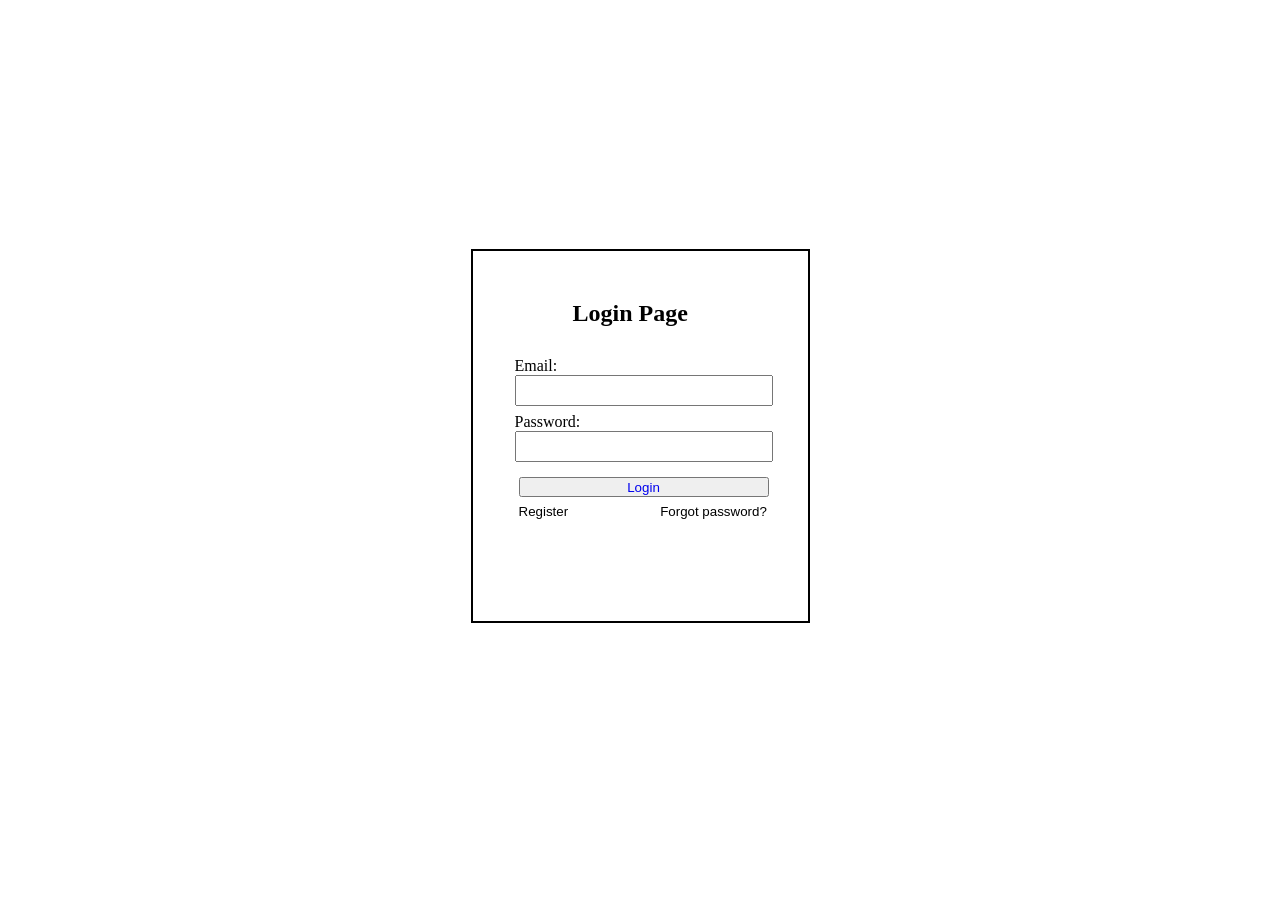
<file: index.html>
<!DOCTYPE html>
<html lang="en">

<head>
    <meta charset="UTF-8">
    <meta name="viewport" content="width=device-width, initial-scale=1.0">
    <title>Pending Name
    </title>
    <link rel="stylesheet" href="style.css">
    <link rel="stylesheet" href="registration.css">
</head>

<body>
    <div id="login">
        <h2 id="loginheader">Login Page</h2>
        
        <div id="emailsect">
            <label for="email" class="email">Email:</label>
            <input type="text" id="email" class="email" required />
        </div>

        <div id="passwordsect">
            <label for="password" class="password">Password:</label>
            <input type="password" id="password" class="password" required />
        </div>

        <button id="loginbutton"><a href="attedance.html">Login</a></button>

        <div id="miscsec">
            <button id="register" class="misc">Register</button>
            <button id="forgot" class="misc">Forgot password?</button>
        </div>
    </div>

    <div id="regpanel">
        <section>
            <label for="sid" class="sid">Student ID:</label>
            <input type="text" id="sid" class="sid" required />
        </section>

        <section>
            <label for="fname" class="fname">Fisrt Name:</label>
            <input type="text" id="fname" class="fname" required>
        </section>

        <section>
            <label for="lname" class="lname">Last Name:</label>
            <input type="text" id="lname" class="lname" required>
        </section>

        <section>
            <label for="program" class="program">Program:</label>
            <input type="text" id="program" class="program" required>
        </section>

        <section>
            <label for="emailr" class="">Email:</label>
            <input type="text" id="emailr" class="emailr" required>
        </section>

        <section>
            <label for="passwordr" class="passwordr">Password:</label>
            <input type="password" id="passwordr" class="passwordr" required>
        </section>

    </div>
</body>

</html>
</file>
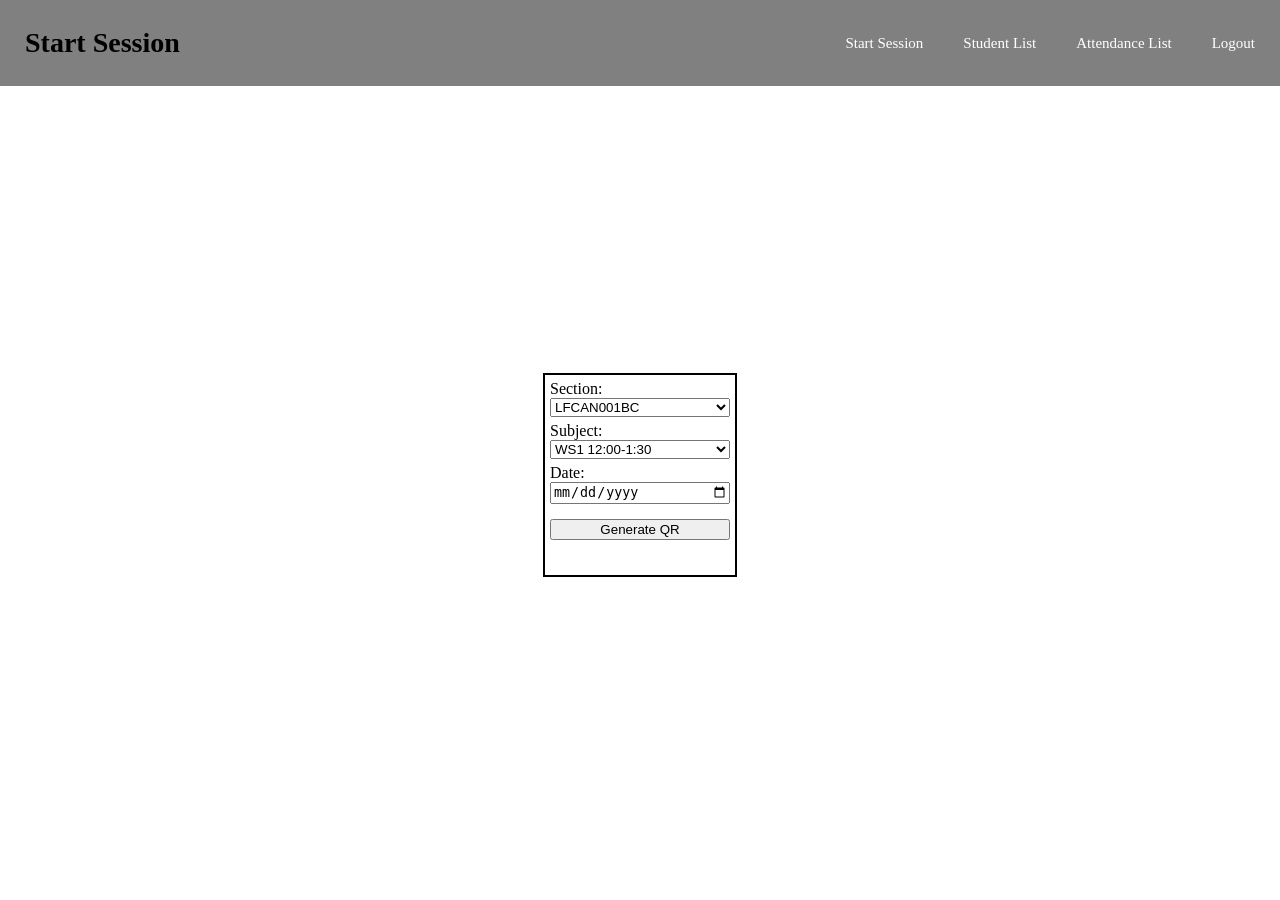
<file: startsession.html>
<!DOCTYPE html>
<html lang="en">

<head>
    <meta charset="UTF-8">
    <meta name="viewport" content="width=device-width, initial-scale=1.0">
    <title>Start Session</title>
    <link rel="stylesheet" href="startsession.css" />
</head>

<body>

    <nav class="navbar">
        <div class="heading">
            <h1>Start Session</h1>
        </div>
        <div class="buttons">
            <a href="">Start Session</a>
            <a href="studentlist.html">Student List</a>
            <a href="attedance.html">Attendance List</a>
            <a href="index.html">Logout</a>
        </div>

    </nav>
    <div class="main">
        <div class="qrgen">
            <section>
                <label for="section" class="section">Section:</label>
                <select name="section" id="section">
                    <option value="N001BC">LFCAN001BC</option>
                </select>
            </section>

            <section>
                <label for="subject" class="subject">Subject:</label>
                <select name="subject" id="subject">
                    <option value="WS1">WS1 12:00-1:30</option>
                    <option value="CC03">CC03 10:30-12:00</option>
                </select>
            </section>

            <section>
                <label for="date" class="date">Date:</label>
                <input type="date" />
            </section>

            <button>Generate QR</button>

        </div>
    </div>
</body>

</html>
</file>
<file: style.css>
body {
    height: 95vh;
    width: auto;
    display: flex;
    justify-content: center;
    align-items: center;
}

#loginheader {
    position: relative;
    left: 90px;
    top: 20px;
}

#login {
    display: flex;
    flex-direction: column;
    border: black solid 2px;
    padding: 10px;
    height: 350px;
    width: 315px;
    gap: 0px;
}

#login a {
    text-decoration: none;
}

#emailsect {
    display: flex;
    flex-direction: column;
    margin-bottom: 7px;
}   

.email {
    width: 250px;
    height: 25px;
    position: relative;
    left: 32px;
    top: 30px;
}

#password, #email {
    margin-top: -7px;
}

#passwordsect {
    display: flex;
    flex-direction: column;
}

.password {
    width: 250px;
    height: 25px;
    position: relative;
    left: 32px;
    top: 30px
}

#loginbutton {
    position: relative;
    height: 20px;
    width: 250px;
    top: 45px;
    left: 36px;
}

#miscsec {
    position: relative;
    top: 50px;
    left: 30px;
}

#register {
    background: none;
    border: none;
    cursor: pointer;
}

#forgot {
    background: none;
    border: none;
    cursor: pointer;
    position: relative;
    left: 76px;
}
</file>
<file: registration.css>
#regpanel {
    display: none;
    flex-direction: column;
    border: black 2px solid;
    gap: 10px;
}

section {
    display: flex;
    flex-direction: column;
}
</file>
<file: startsession.css>
@media (max-width: 1440px) { /* Computer */
    body {
    display: flex;
    flex-direction: column;
    height: 96vh;
    width: auto;
    margin: 0;
    padding: 0;
}

.navbar {
    flex: 1;
    background-color: grey;
    display: flex;
}

.navbar .buttons{
    flex: 1;
    background-color: grey;
    display: flex;
    flex-direction: row;
    justify-content: end;
    align-items: stretch;
}

.navbar a {
    margin: 0;
    padding: 0 15px;
    text-decoration: none;
    font-size: 15px;
    color: white;
    display: flex;
    margin-right: 10px;
    align-items: center;
    position: relative;
}

.navbar .heading{
    flex: 1;
    background-color: grey;
    display: flex;
    flex-direction: row;
    justify-content: end;
    align-items: center;
}

.navbar h1 {
    position: absolute;
    left: 10px;
    font-size: 28px;
    padding: 0 15px;
    margin: 0;
    display: flex;
    align-items: center;
    justify-content: start;
    cursor: default;
}

.navbar a:hover {
    background-color: rgb(109, 109, 109);
}

.main {
    flex: 9;
    display: flex;
    justify-content: center;
    align-items: center;
}

.qrgen {
    display: flex;
    flex-direction: column;
    border: 2px solid black;
    gap: 5px;
    padding: 5px;
    width: 180px;
    height: 190px;
}

.qrgen section {
    position: relative;
    display: flex;
    flex-direction: column;
}

.qrgen button {
    margin-top: 10px;
}
}

@media (max-width: 600px) { /* Cellphone */
body {
    display: flex;
    flex-direction: column;
    height: 96vh;
    width: auto;
    margin: 0;
    padding: 0;
}

.navbar {
    flex: 1;
    background-color: grey;
    display: flex;
}

.navbar .buttons{
    flex: 1;
    background-color: grey;
    display: flex;
    flex-direction: row;
    justify-content: end;
    align-items: stretch;
}

.navbar a {
    margin: 0;
    padding: 0 5px;
    text-decoration: none;
    font-size: 7px;
    color: white;
    display: flex;
    margin-right: 2px;
    align-items: center;
    position: relative;
}

.navbar .heading{
    flex: 1;
    background-color: grey;
    display: flex;
    flex-direction: row;
    align-items: center;
}

.navbar h1 {
    position: absolute;
    left: 0;
    font-size: 12px;
    padding: 0 7px;
    margin: 0;
    display: flex;
    align-items: center;
    justify-content: start;
}

.navbar a:hover {
    background-color: rgb(109, 109, 109);
}

.main {
    flex: 9;
    display: flex;
    justify-content: center;
    align-items: center;
}

.qrgen {
    display: flex;
    flex-direction: column;
    border: 2px solid black;
    gap: 5px;
    padding: 5px;
    width: 150px;
    height: 180px;
}

.qrgen section {
    position: relative;
    display: flex;
    flex-direction: column;
}

.qrgen select, input {
    width: 150px;
}

.qrgen button {
    margin-top: 10px;
}
}
</file>
